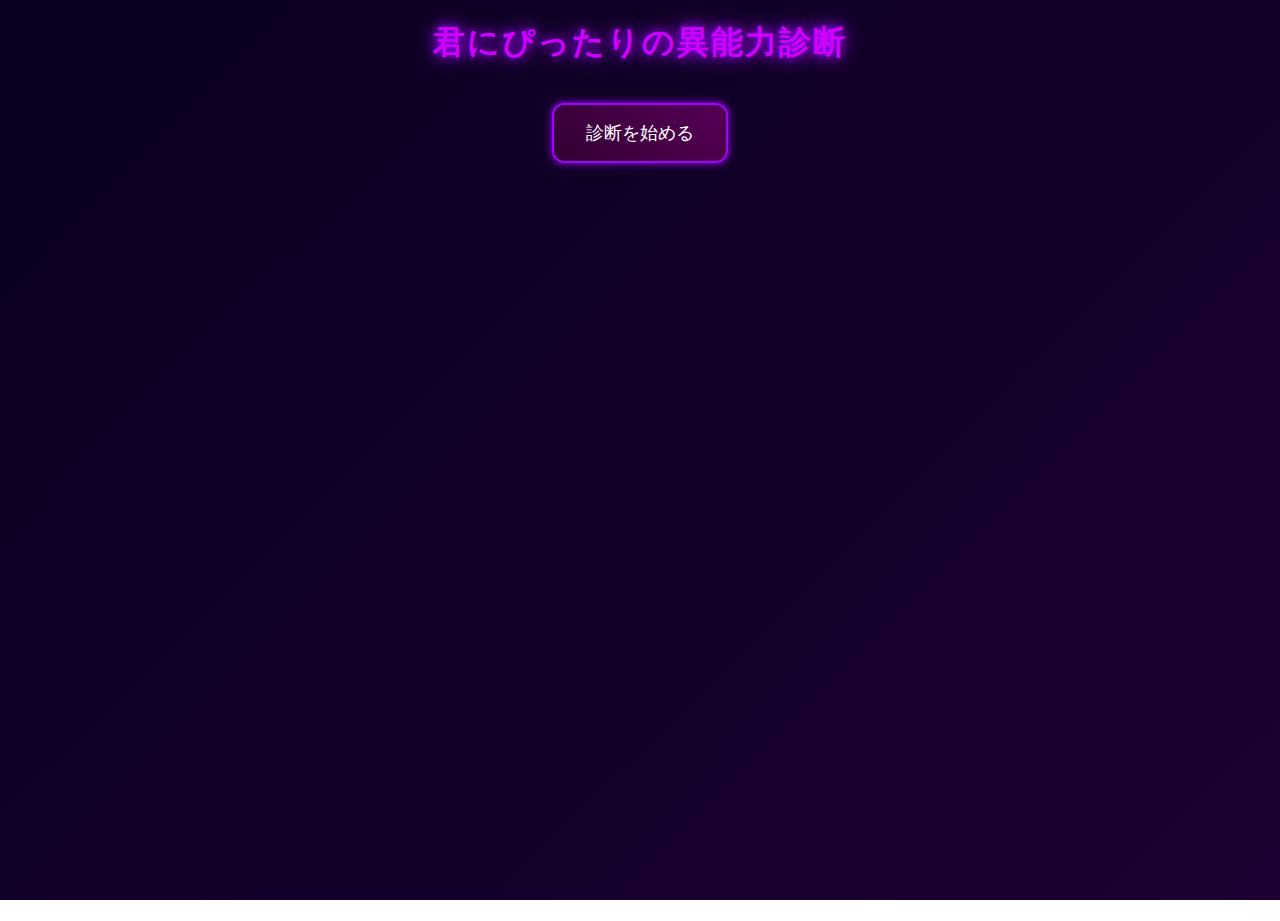
<file: index.html>
<!DOCTYPE html>
<html lang="ja">
<head>
  <meta charset="UTF-8" />
  <meta name="viewport" content="width=device-width, initial-scale=1.0">
  <title>君にぴったりの異能力診断</title>
  <link rel="stylesheet" href="style.css">
</head>
<body>
  <div id="app">
    <!-- スタート画面 -->
    <div id="start-screen">
      <h1>君にぴったりの異能力診断</h1>
      <button id="start-btn">診断を始める</button>
    </div>

    <!-- 質問画面 -->
    <div id="question-screen" class="hidden">
      <div id="question-number"></div>
      <div id="question-text"></div>
      <div id="choices"></div>
    </div>

    <!-- 結果画面 -->
    <div id="result-screen" class="hidden">
      <h2>異能力診断結果</h2>
      <div id="result-name"></div>
      <div id="result-description"></div>
      <button id="retry-btn">もう一度診断する</button>
    </div>
  </div>

  <script src="data.js"></script>
  <script src="script.js"></script>
  <!-- 結果演出用 -->
<div id="transition-screen" class="hidden">
  <div id="transition-text">異能力を解析中…</div>
</div>

</body>
</html>
</file>
<file: style.css>
/* style.css */
body {
  margin: 0;
  font-family: 'Cinzel', 'Yu Gothic', serif;
  background: linear-gradient(135deg, #0a001f, #1c0033);
  color: #eee;
  text-align: center;
  background-attachment: fixed;
  min-height: 100vh;
  overflow-x: hidden;
}

h1, h2 {
  color: #d000ff;
  font-size: 2rem;
  letter-spacing: 2px;
  text-shadow: 0 0 10px #a000ff, 0 0 20px #a000ff;
}

button {
  background: linear-gradient(45deg, #330033, #550055);
  color: #fff;
  border: 2px solid #a000ff;
  padding: 1rem 2rem;
  font-size: 1.1rem;
  border-radius: 12px;
  margin-top: 1rem;
  cursor: pointer;
  box-shadow: 0 0 8px #a000ff;
  transition: all 0.3s ease-in-out;
}

button:hover {
  background: #a000ff;
  box-shadow: 0 0 20px #d000ff;
  color: #000;
}

#question-text {
  font-size: 1.4rem;
  margin: 1.5rem 0;
  text-shadow: 0 0 4px #a000ff;
}

#choices button {
  background-color: #220033;
  margin: 10px auto;
  width: 90%;
  padding: 1rem;
  font-size: 1rem;
}

#result-name {
  font-size: 2rem;
  margin-bottom: 1rem;
  color: #ff66cc;
  text-shadow: 0 0 8px #ff66cc;
}
/* フェード効果 */
.fade-out {
  opacity: 0;
  transition: opacity 0.5s ease-in-out;
}

.fade-in {
  opacity: 1;
  transition: opacity 0.5s ease-in-out;
}
/* 光るテキストアニメーション */
@keyframes glow-up {
  0% {
    opacity: 0;
    transform: scale(0.8);
    text-shadow: none;
  }
  50% {
    opacity: 1;
    transform: scale(1.1);
    text-shadow: 0 0 10px #ff66cc, 0 0 20px #ff66cc, 0 0 40px #ff99ff;
  }
  100% {
    transform: scale(1);
    text-shadow: 0 0 8px #ff66cc;
  }
}

/* 結果表示アニメーション用 */
#result-name.glow {
  animation: glow-up 1s ease-out;
}
#transition-screen {
  position: fixed;
  top: 0;
  left: 0;
  width: 100%;
  height: 100%;
  background: radial-gradient(ellipse at center, #110011, #000000);
  display: flex;
  align-items: center;
  justify-content: center;
  z-index: 999;
  color: #ffccff;
  font-size: 1.5rem;
  letter-spacing: 2px;
  text-shadow: 0 0 10px #a000ff;
  animation: fadeIn 0.5s ease-in-out forwards;
}

@keyframes fadeIn {
  from { opacity: 0; }
  to { opacity: 1; }
}

/* テキスト点滅 */
@keyframes blink {
  0%, 100% { opacity: 1; }
  50% { opacity: 0.3; }
}

#transition-text {
  animation: blink 1s infinite;
}
.hidden {
  display: none !important;
}
</file>
